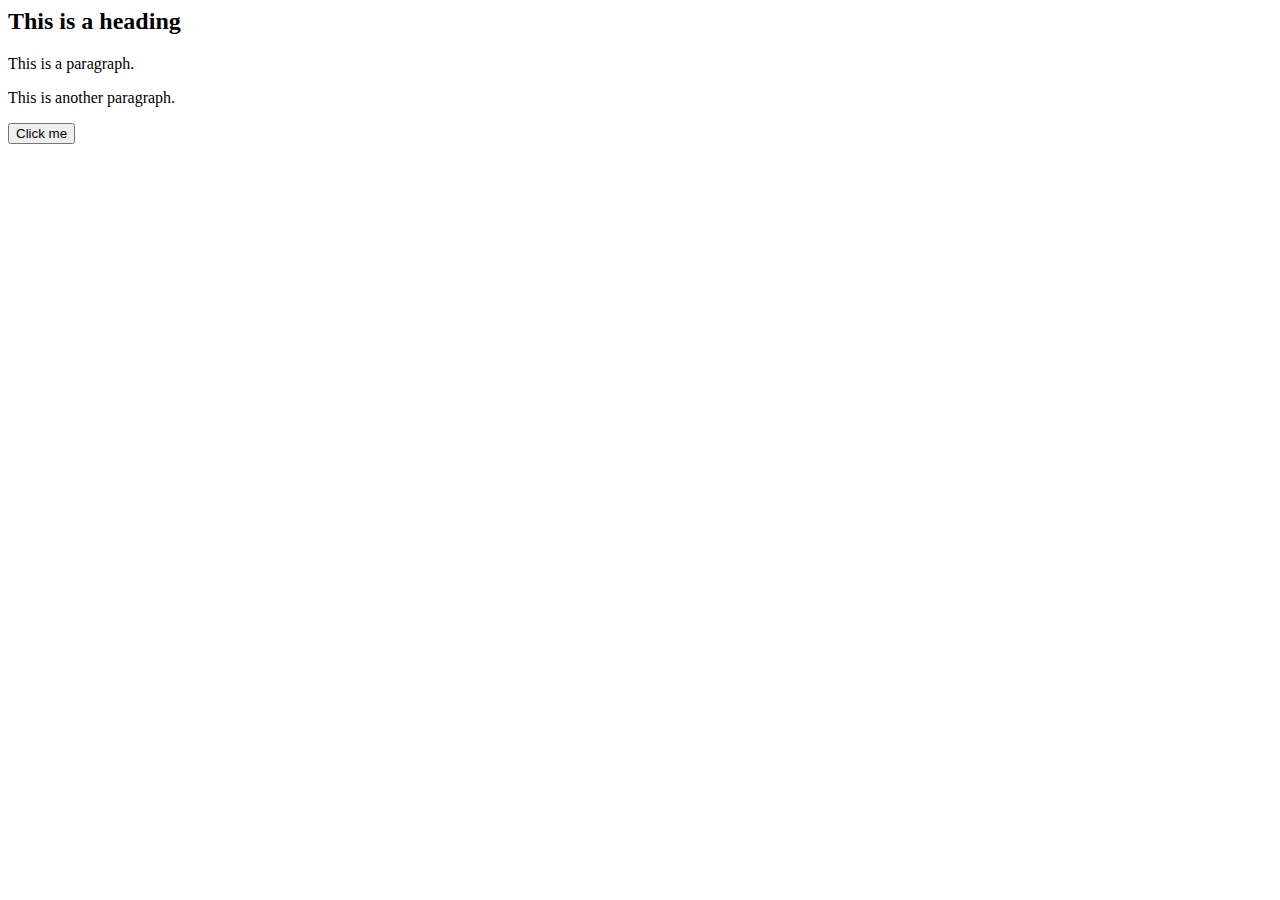
<file: templates/aa.html>
<html>
<head>
<script src="https://code.jquery.com/jquery-3.3.1.slim.min.js" integrity="sha384-q8i/X+965DzO0rT7abK41JStQIAqVgRVzpbzo5smXKp4YfRvH+8abtTE1Pi6jizo" crossorigin="anonymous"></script>
<script type="text/javascript">
$(document).ready(function(){
$("button").click(function(){
$("p").hide();
});
});
</script>
</head>

<body>
<h2>This is a heading</h2>
<p>This is a paragraph.</p>
<p>This is another paragraph.</p>
<button type="button">Click me</button>
</body>
</html>
</file>
